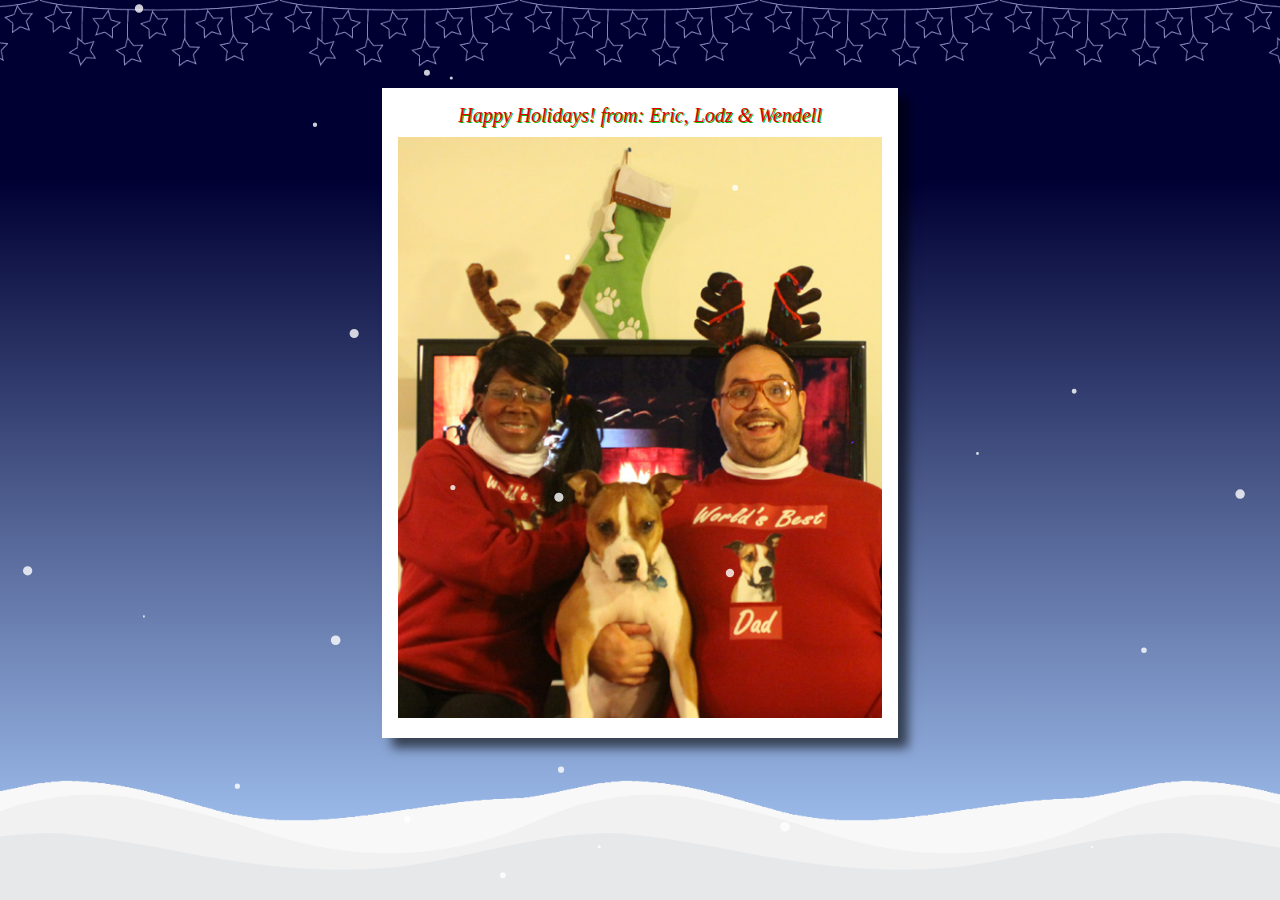
<file: site/stuff/xmas/2013/index.html>
<!DOCTYPE html>
<html>
<head>
    <title>Happy Holidays! 2013</title>
    <meta http-equiv="content-type" content="text/html; charset=UTF-8">
    <meta name="viewport" content="width=device-width, initial-scale=1.0" />

    <link rel="shortcut icon" href="favicon.ico">
    <link rel="stylesheet" type="text/css" href="css/styles.css" />

    <meta property="og:site_name" content="finomenon.com/stuff/xmas/2013"/>
    <meta property="og:title" content="finomenon.com/stuff/xmas/2013"/>
    <meta property="og:description" content="Happy Holidays from Eric &amp; Lodz #ericfino #finomenon #lodz #wendell #fino #joseph #worst #holiday #card"/>
</head>

<body>
    <div class="main night-sky">
    	<canvas id="canvas"></canvas>
    	<div class="stars"></div>
    	<div class="envelope">
        	<div class="card">
        		<span>Happy Holidays! from: Eric, Lodz &amp; Wendell </span>
        		<img src="images/christmascard2013.jpg" alt="Happy Holiday Card" />
        	</div>
        </div>
	    </div>
    </div>
    <div class="snow"></div>

    <script src="js/snow.js" type="text/javascript" ></script>
</body>

</html>
</file>
<file: site/stuff/xmas/2013/css/styles.css>
/* line 6, ../sass/styles.scss */
* {
  border: 0;
  margin: 0;
  padding: 0;
}

/* line 13, ../sass/styles.scss */
body,
html {
  width: 100%;
  height: 100%;
}

/* line 18, ../sass/styles.scss */
canvas {
  display: block;
  width: 100%;
  height: 100%;
  position: fixed;
  z-index: 9999;
}

/* line 26, ../sass/styles.scss */
.main {
  min-height: 100%;
}

/* line 30, ../sass/styles.scss */
.stars {
  background-image: url("../images/glowing_stars.gif");
  background-repeat: repeat-x;
  background-position: center top;
  background-size: 15em 5em;
  display: block;
  width: 100%;
  height: 100%;
  height: 5.5em;
}

/* line 41, ../sass/styles.scss */
.night-sky {
  background: #000033;
  background: -moz-linear-gradient(top, #000033 0%, #000033 25%, #add0ff 100%);
  background: -webkit-gradient(linear, left top, left bottom, color-stop(0%, #000033), color-stop(20%, #000033), color-stop(100%, #add0ff));
  background: -webkit-linear-gradient(top, #000033 0%, #000033 20%, #add0ff 100%);
  background: -o-linear-gradient(top, #000033 0%, #000033 20%, #add0ff 100%);
  background: -ms-linear-gradient(top, #000033 0%, #000033 20%, #add0ff 100%);
  background: linear-gradient(to bottom, #000033 0%, #000033 20%, #add0ff 100%);
  filter: progid:DXImageTransform.Microsoft.gradient(startColorstr='#000033', endColorstr='#add0ff',GradientType=0 );
}

/* line 52, ../sass/styles.scss */
.snow {
  background-image: url("../images/snow_footer.png");
  background-repeat: repeat-x;
  background-position: center bottom;
  background-size: 35em 7.5em;
  position: relative;
  margin-top: -8.5em;
  width: 100%;
  height: 8.5em;
  clear: both;
}

/* line 65, ../sass/styles.scss */
.envelope {
  display: block;
  width: 100%;
  height: 100%;
  overflow: auto;
  padding-bottom: 8.5em;
  text-align: center;
}
/* line 73, ../sass/styles.scss */
.envelope .card {
  display: inline-block;
  *display: inline;
  max-width: 32.25em;
  height: 100%;
  background: white;
  text-align: center;
  z-index: 9999;
  border: 0.75em solid white;
  -webkit-box-sizing: border-box;
  -moz-box-sizing: border-box;
  box-sizing: border-box;
  -moz-box-shadow: 10px 10px 10px rgba(0, 0, 0, 0.6);
  -webkit-box-shadow: 10px 10px 10px rgba(0, 0, 0, 0.6);
  box-shadow: 10px 10px 10px rgba(0, 0, 0, 0.6);
}
@media all and (min-width: 480px) {
  /* line 73, ../sass/styles.scss */
  .envelope .card {
    border: 1em solid white;
  }
}
/* line 94, ../sass/styles.scss */
.envelope .card span {
  display: block;
  font-family: TimesNewRoman, "Times New Roman", Times, Baskerville, Georgia, serif;
  font-style: italic;
  color: #dd0000;
  text-shadow: 1px 1px 0px #00bb00;
  padding: 0 0 0.5em 0;
  font-size: 1em;
}
@media all and (min-width: 480px) {
  /* line 94, ../sass/styles.scss */
  .envelope .card span {
    font-size: 1.25em;
  }
}
/* line 108, ../sass/styles.scss */
.envelope .card img {
  max-width: 32.25em;
  width: 100%;
  height: auto;
}
</file>
